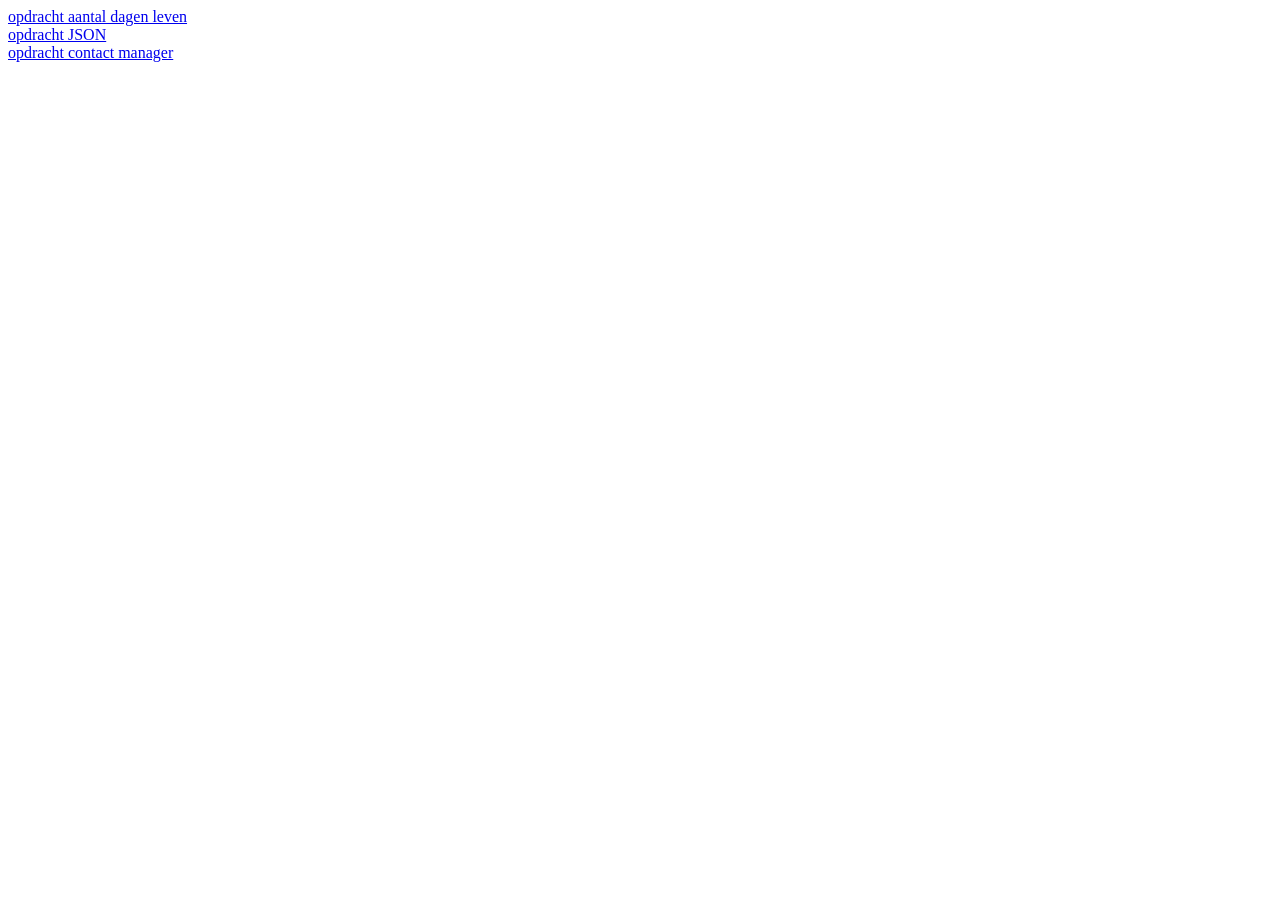
<file: index.html>
<!DOCTYPE html>
<html lang="nl">
<head>
    <meta charset="UTF-8">
    <title>index</title>
</head>
<body>
<nav><a href="opdracht%20aantal%20dagen%20leven.html">opdracht aantal dagen leven</a></nav>
<nav><a href="opdracht%20JSON.html">opdracht JSON</a></nav>
<nav><a href="opdracht%20contact%20manager.html">opdracht contact manager</a></nav>
</body>
</html>
</file>
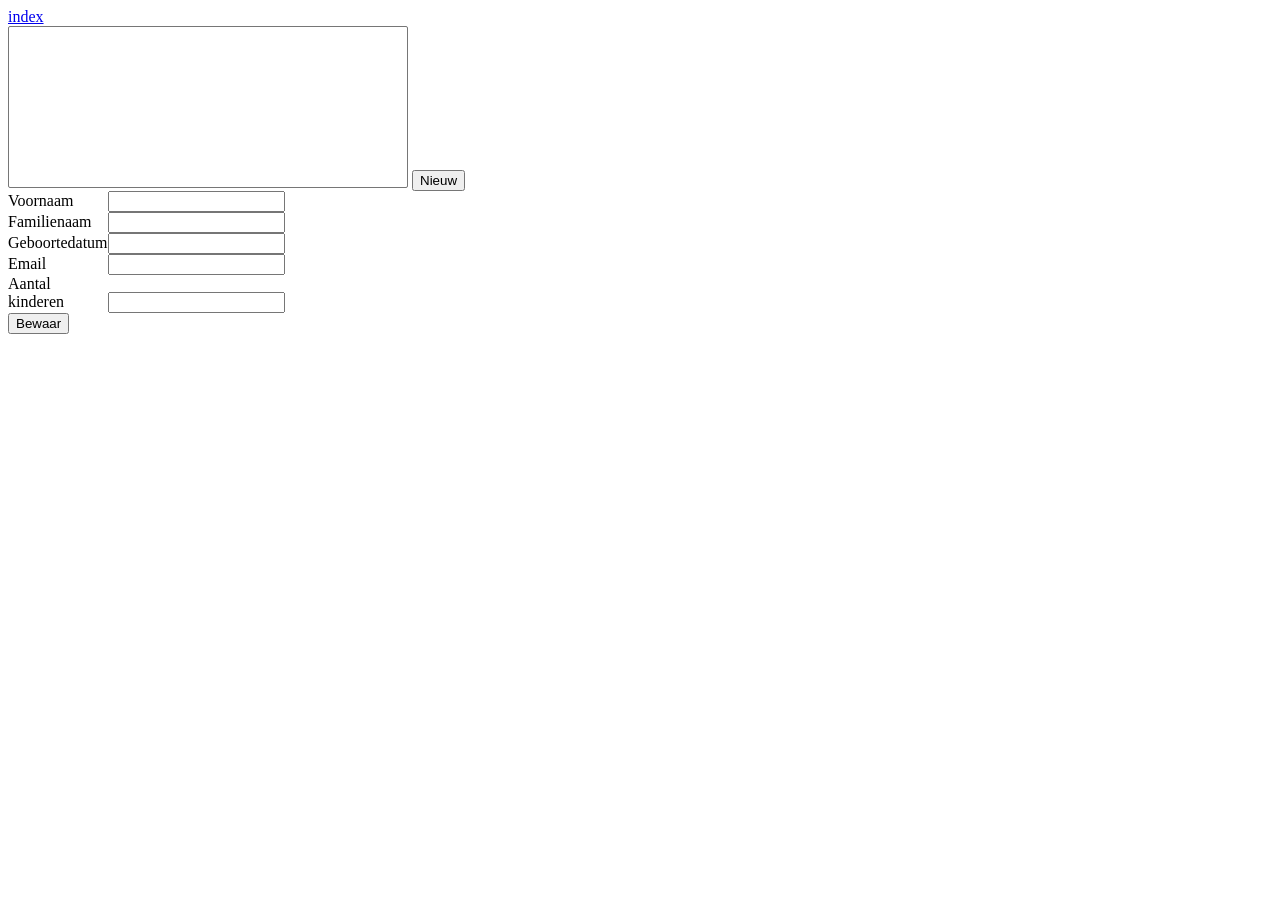
<file: opdracht contact manager.html>
<!DOCTYPE html>
<html lang="nl">
<head>
    <meta charset="UTF-8">
    <link rel="stylesheet" href="styles/contact%20manager.css">
    <script type="text/javascript" charset="utf-8" src="scripts/contact%20manager%20deel%201.js"></script>
    <script type="text/javascript" charset="utf-8" src="scripts/contact%20manager%20deel%202.js"></script>
    <title>contact manager</title>
</head>
<body>
<nav><a href="index.html">index</a></nav>
<div>
    <label for="lstPersonen"></label><select id="lstPersonen" size="10">
    </select>
    <input type="button" id="btnNieuw" value="Nieuw"/>
</div>
<form>
    <div class="line">
        <label for="txtVoornaam">Voornaam</label>
        <input type="text" id="txtVoornaam" value=""/>
        <span class="errorMessage" id="errVoornaam"></span>
    </div>
    <div class="line">
        <label for="txtFamilienaam">Familienaam</label>
        <input type="text" id="txtFamilienaam" value=""/>
        <span class="errorMessage" id="errFamilienaam"></span>
    </div>
    <div class="line">
        <label for="txtGeboorteDatum">Geboortedatum</label>
        <input type="text" id="txtGeboorteDatum" value=""/>
        <span class="errorMessage" id="errGeboorteDatum"></span>
    </div>
    <div class="line">
        <label for="txtEmail">Email</label>
        <input type="text" id="txtEmail" value=""/>
        <span class="errorMessage" id="errEmail"></span>
    </div>
    <div class="line">
        <label for="txtAantalKinderen">Aantal kinderen</label>
        <input type="text" id="txtAantalKinderen" value=""/>
        <span class="errorMessage" id="errAantalKinderen"></span>
    </div>
    <input type="button" id="btnBewaar" value="Bewaar"/>
</form>
</body>
</html>
</file>
